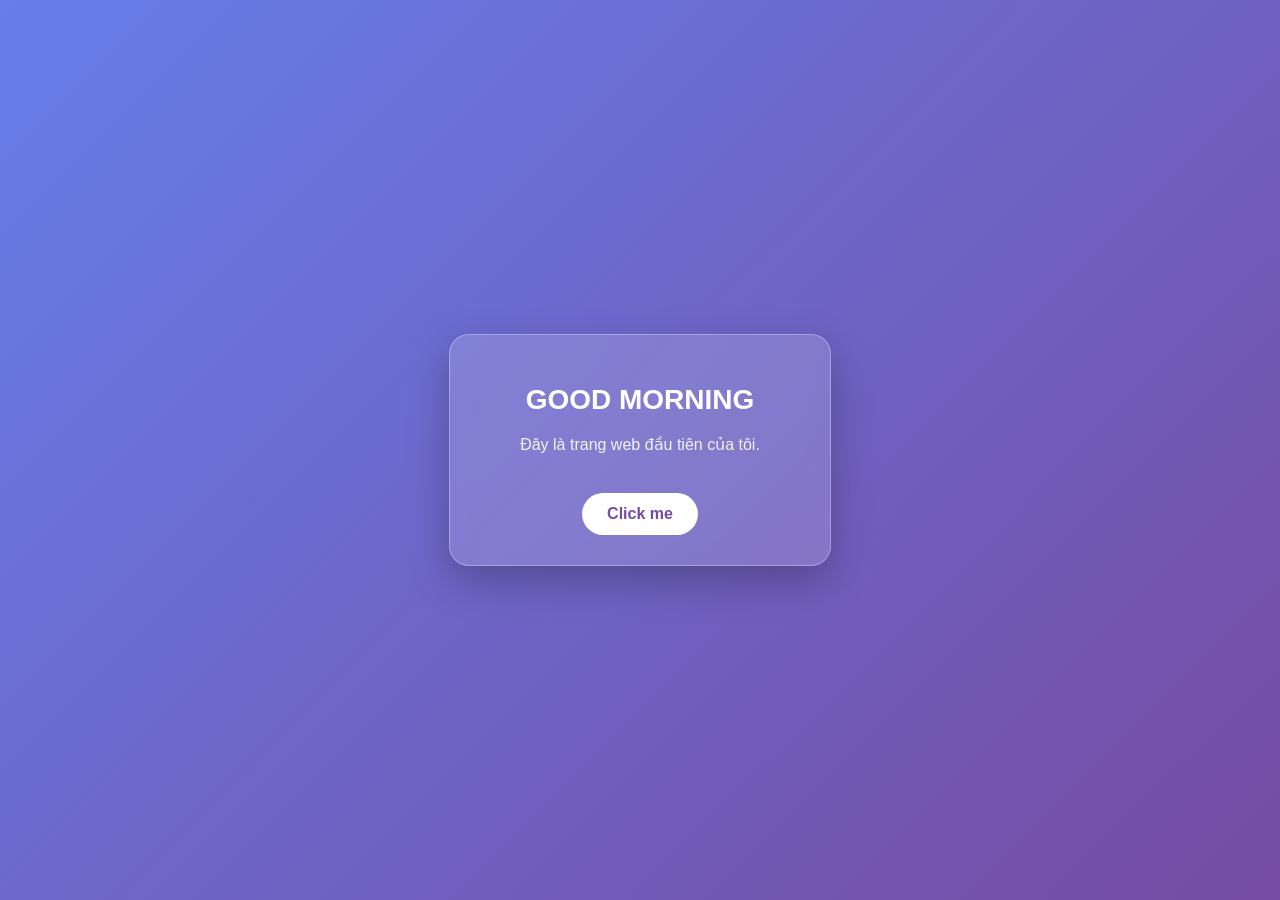
<file: Test_CSS/index.html>
<!DOCTYPE html>
<html lang="vi">
<head>
    <meta charset="UTF-8">
    <meta name="viewport" content="width=device-width, initial-scale=1.0">
    <title>Test CSS</title>

    <link rel="stylesheet" href="style.css">
</head>
<body>

    <div class="card">
        <h1>GOOD MORNING</h1>
        <p>Đây là trang web đầu tiên của tôi.</p>
        <a href="#" class="button">Click me</a>
    </div>

</body>
</html>
</file>
<file: Test_CSS/style.css>
/* Random CSS Style */
body {
    margin: 0;
    padding: 0;
    min-height: 100vh;
    font-family: Arial, sans-serif;
    background: linear-gradient(135deg, #667eea, #764ba2);
    display: flex;
    justify-content: center;
    align-items: center;
}

.card {
    width: 320px;
    padding: 30px;
    background: rgba(255, 255, 255, 0.15);
    border: 1px solid rgba(255, 255, 255, 0.3);
    border-radius: 20px;
    box-shadow: 0 15px 40px rgba(0, 0, 0, 0.25);
    backdrop-filter: blur(10px);
    color: white;
    text-align: center;
    transition: 0.3s ease;
}

.card:hover {
    transform: translateY(-10px) scale(1.03);
    box-shadow: 0 25px 50px rgba(0, 0, 0, 0.35);
}

.card h1 {
    margin-bottom: 10px;
    font-size: 28px;
}

.card p {
    font-size: 16px;
    line-height: 1.6;
    opacity: 0.9;
}

.button {
    display: inline-block;
    margin-top: 20px;
    padding: 12px 25px;
    border-radius: 30px;
    background: white;
    color: #764ba2;
    text-decoration: none;
    font-weight: bold;
    transition: 0.3s;
}

.button:hover {
    background: #764ba2;
    color: white;
    transform: scale(1.1);
}
</file>
